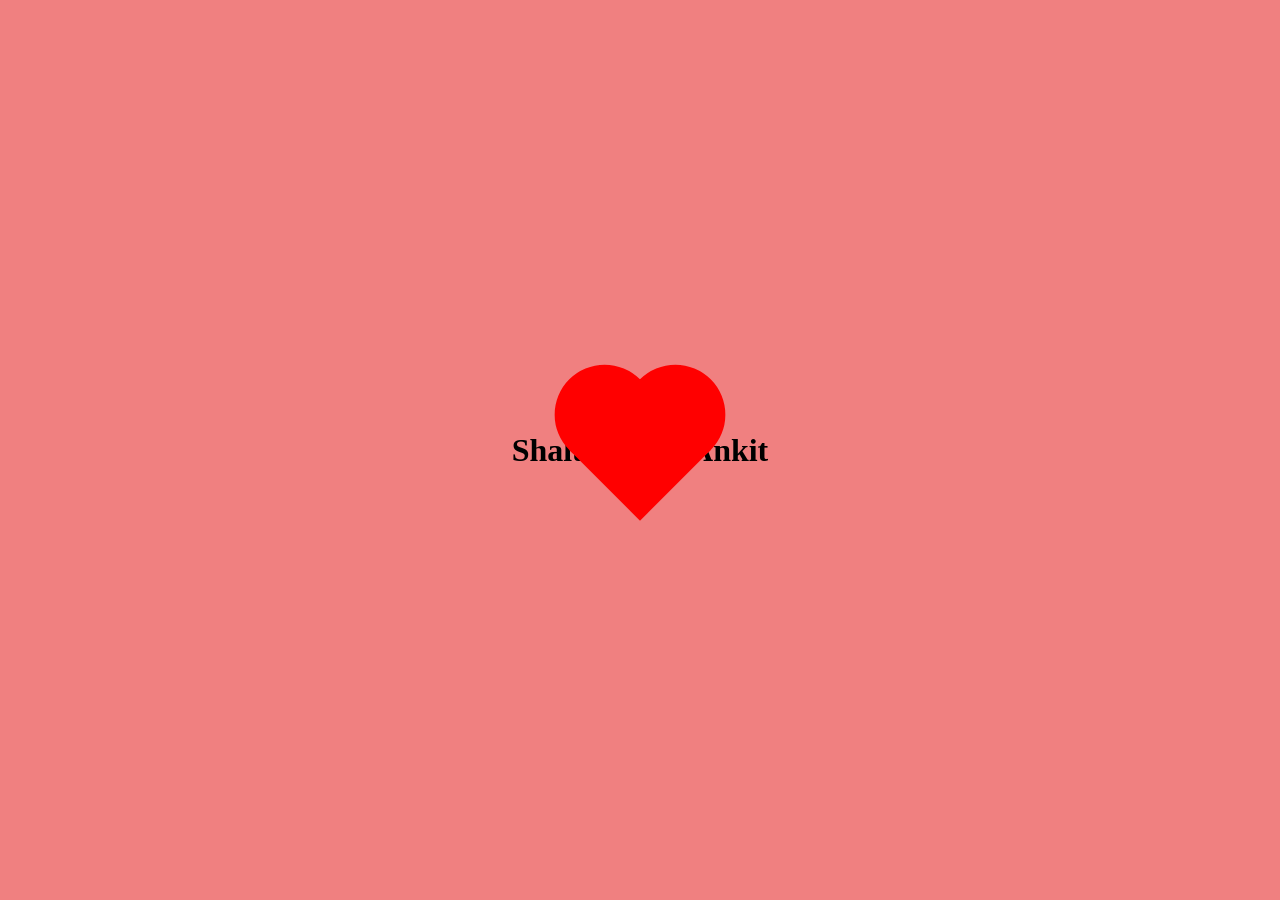
<file: templates/shalu.html>
<!DOCTYPE html>
<html lang="en">
<head>
    <meta charset="UTF-8">
    <meta name="viewport" content="width=device-width, initial-scale=1.0">
    <title>Document</title>
    <style>
        body {
    display:flex;
    align-items: center;
    justify-content: center;
    min-height:100vh;
    margin: 0;
    background-color: lightcoral;
}

.heart {
    background: red;
    position: relative;
    height: 100px;
    width:100px;
    /* Animation */
    transform: rotate(-45deg) scale(1);
    animation: pulse 2s linear infinite;
}


.heart::after {
    /* background:blue; */
    background:inherit;
    border-radius: 50%; /* To make circle */
    content:'';
    position:absolute;
    /* top: -100px;*/
    top: -50%; /* Inherit properties of parent */
    /* left: -100px; */
    left:0;
    height: 100px;
    width:100px;
}
.heart::before {
  /*  background:green; */
    background:inherit; 
    border-radius: 50%; /* To make circle */
    content:'';
    position:absolute;
    top:0; 
    right:-50%; /* Inherit properties of parent */
    height: 100px;
    width:100px;
}

@keyframes pulse{
    0% {
        transform: rotate(-45deg) scale(1);
        opacity: 0;
    }/*
    10% {
        transform: rotate(-45deg) scale(1.3);
    }
    20% {
        transform: rotate(-45deg) scale(0.9);
    }
    30% {
        transform: rotate(-45deg) scale(1.2);
    }
    40% {
        transform: rotate(-45deg) scale(0.9);
    }*/
    50% {
        transform: rotate(-45deg) scale(1.3);
        opacity: 1;
    }/*
    60% {
        transform: rotate(-45deg) scale(0.95);
    }
    70% {
        transform: rotate(-45deg) scale(1);
    } */
    100% {
        transform: rotate(-45deg) scale(1);
        opacity: 1;
    }
}
    </style>
</head>
<body>
    <div>
        <h1>Shalu</h1>
    </div>
    <div class = "heart">
    </div>
    <div>
        <h1>Ankit</h1>
    </div>
</body>
</html>
</file>
